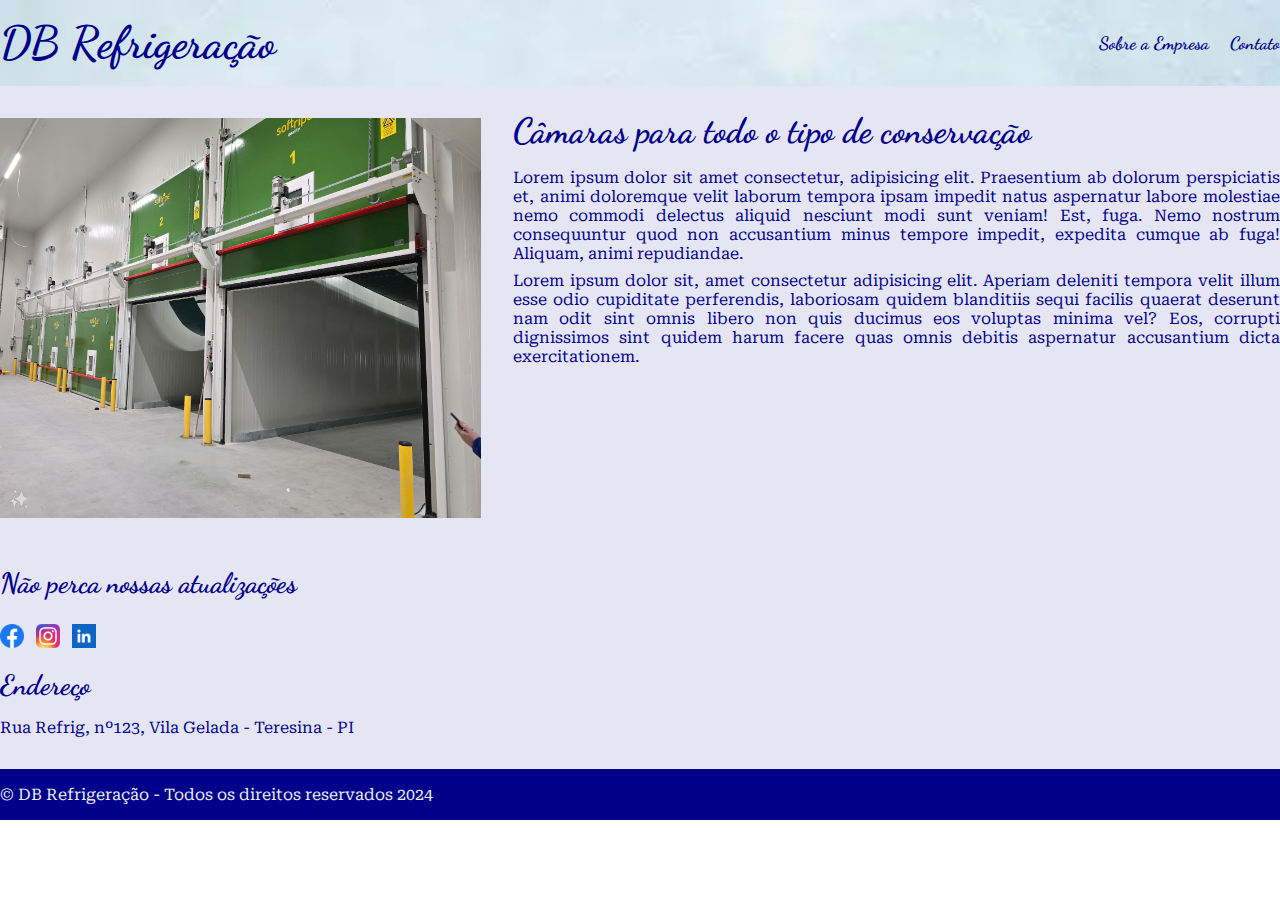
<file: index.html>
<!DOCTYPE html>
<html lang="pt-br">
<head>
    <meta charset="UTF-8">
    <meta name="viewport" content="width=device-width, initial-scale=1.0">
    <title>DB Refrigeração</title>
    <link rel="stylesheet" href="main.css">

    <link rel="preconnect" href="https://fonts.googleapis.com">
    <link rel="preconnect" href="https://fonts.gstatic.com" crossorigin>
    <link href="https://fonts.googleapis.com/css2?family=Dancing+Script:wght@400..700&family=Roboto+Serif:ital,opsz,wght@0,8..144,100..900;1,8..144,100..900&display=swap" rel="stylesheet">
</head>
<body>
    <header>
        <div class="container">
            <a class="logo" href="index.html">DB Refrigeração</a>
            <nav>
                <ul>
                    <li>
                        <a href="about.html">Sobre a Empresa</a>
                    </li>
                    <li>
                        <a href="contact.html">Contato</a>
                    </li>
                </ul>
            </nav>
        </div>
    </header>
    <section id="main">
        <div class="container">
            <img class="room" src="./images/camaras.jpg" alt="Camaras">
            <div>
                <h2>Câmaras para todo o tipo de conservação</h2>
                <p>
                    Lorem ipsum dolor sit amet consectetur, adipisicing elit. Praesentium ab dolorum perspiciatis et, animi doloremque velit laborum 
                    tempora ipsam impedit natus aspernatur labore molestiae nemo commodi delectus aliquid nesciunt modi sunt veniam! Est, fuga. Nemo 
                    nostrum consequuntur quod non accusantium minus tempore impedit, expedita cumque ab fuga! Aliquam, animi repudiandae.
                </p>
                <p>
                    Lorem ipsum dolor sit, amet consectetur adipisicing elit. Aperiam deleniti tempora velit illum esse odio cupiditate perferendis, 
                    laboriosam quidem blanditiis sequi facilis quaerat deserunt nam odit sint omnis libero non quis ducimus eos voluptas minima vel? 
                    Eos, corrupti dignissimos sint quidem harum facere quas omnis debitis aspernatur accusantium dicta exercitationem.
                </p>
            </div>
        </div>
    </section>
    <section id="contact">
        <div class="container">
            <div class="contact-methods">
                <div>
                <div>
                    <h3>Não perca nossas atualizações</h3>
                    <ul class="social-links">
                        <li>
                            <a href="#" title="Siga-nos no facebook">
                                <img src="./images/facebook.png" alt="Logo facebook">
                            </a>
                        </li>
                        <li>
                            <a href="#" title="Siga-nos no Instagram">
                                <img src="./images/instagram.png" alt="Logo instagram">
                            </a>
                        </li>
                        <li>
                            <a href="#" title="Siga-nos no Linkedin">
                                <img src="./images/linkedin.png" alt="Logo linkedin">
                            </a>
                        </li>
                    </ul>
                </div>
                <div>
                    <h3>Endereço</h3>
                    <p>Rua Refrig, nº123, Vila Gelada - Teresina - PI</p>
                </div>
            </div>
        </div>
    </section>
    <footer>
        <div class="container">
            <p>
                &copy; DB Refrigeração - Todos os direitos reservados 2024
            </p>
        </div>
    </footer>
</body>
</html>
</file>
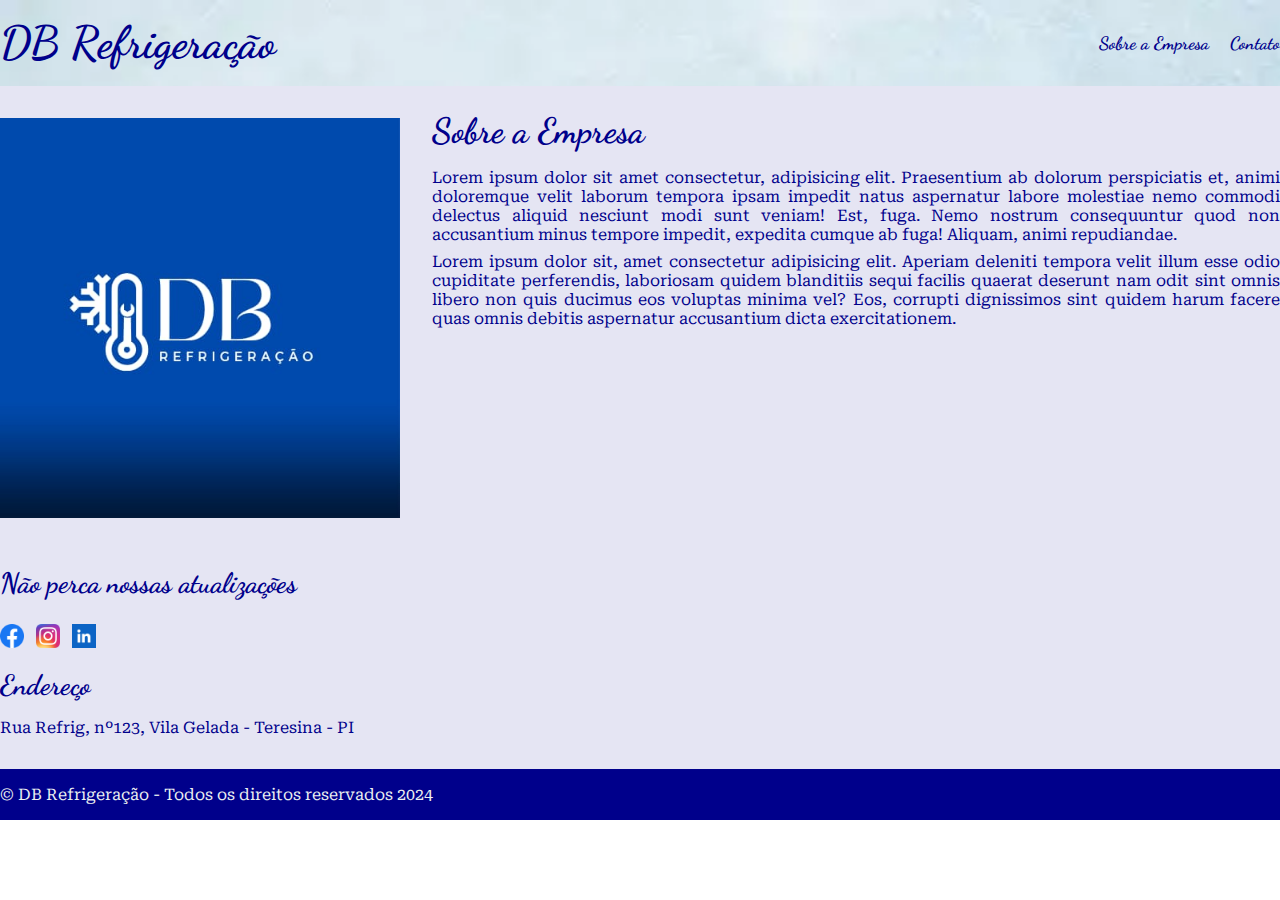
<file: about.html>
<!DOCTYPE html>
<html lang="pt-br">
<head>
    <meta charset="UTF-8">
    <meta name="viewport" content="width=device-width, initial-scale=1.0">
    <title>DB Refrigeração</title>
    <link rel="stylesheet" href="main.css">

    <link rel="preconnect" href="https://fonts.googleapis.com">
    <link rel="preconnect" href="https://fonts.gstatic.com" crossorigin>
    <link href="https://fonts.googleapis.com/css2?family=Dancing+Script:wght@400..700&family=Roboto+Serif:ital,opsz,wght@0,8..144,100..900;1,8..144,100..900&display=swap" rel="stylesheet">
</head>
<body>
    <header>
        <div class="container">
            <a class="logo" href="index.html">DB Refrigeração</a>
            <nav>
                <ul>
                    <li>
                        <a href="about.html">Sobre a Empresa</a>
                    </li>
                    <li>
                        <a href="contact.html">Contato</a>
                    </li>
                </ul>
            </nav>
        </div>
    </header>
    <section id="about">
        <div class="container">
            <img class="room" src="./images/DB-refrg.jpg" alt="Camaras">
            <div>
                <h2>Sobre a Empresa</h2>
                <p>
                    Lorem ipsum dolor sit amet consectetur, adipisicing elit. Praesentium ab dolorum perspiciatis et, animi doloremque velit laborum 
                    tempora ipsam impedit natus aspernatur labore molestiae nemo commodi delectus aliquid nesciunt modi sunt veniam! Est, fuga. Nemo 
                    nostrum consequuntur quod non accusantium minus tempore impedit, expedita cumque ab fuga! Aliquam, animi repudiandae.
                </p>
                <p>
                    Lorem ipsum dolor sit, amet consectetur adipisicing elit. Aperiam deleniti tempora velit illum esse odio cupiditate perferendis, 
                    laboriosam quidem blanditiis sequi facilis quaerat deserunt nam odit sint omnis libero non quis ducimus eos voluptas minima vel? 
                    Eos, corrupti dignissimos sint quidem harum facere quas omnis debitis aspernatur accusantium dicta exercitationem.
                </p>
            </div>
        </div>
    </section>
    <section id="contact">
        <div class="container">
            <div class="contact-methods">
                <div>
                <div>
                    <h3>Não perca nossas atualizações</h3>
                    <ul class="social-links">
                        <li>
                            <a href="#" title="Siga-nos no facebook">
                                <img src="./images/facebook.png" alt="Logo facebook">
                            </a>
                        </li>
                        <li>
                            <a href="#" title="Siga-nos no Instagram">
                                <img src="./images/instagram.png" alt="Logo instagram">
                            </a>
                        </li>
                        <li>
                            <a href="#" title="Siga-nos no Linkedin">
                                <img src="./images/linkedin.png" alt="Logo linkedin">
                            </a>
                        </li>
                    </ul>
                </div>
                <div>
                    <h3>Endereço</h3>
                    <p>Rua Refrig, nº123, Vila Gelada - Teresina - PI</p>
                </div>
            </div>
        </div>
    </section>
    <footer>
        <div class="container">
            <p>
                &copy; DB Refrigeração - Todos os direitos reservados 2024
            </p>
        </div>
    </footer>
</body>
</html>
</file>
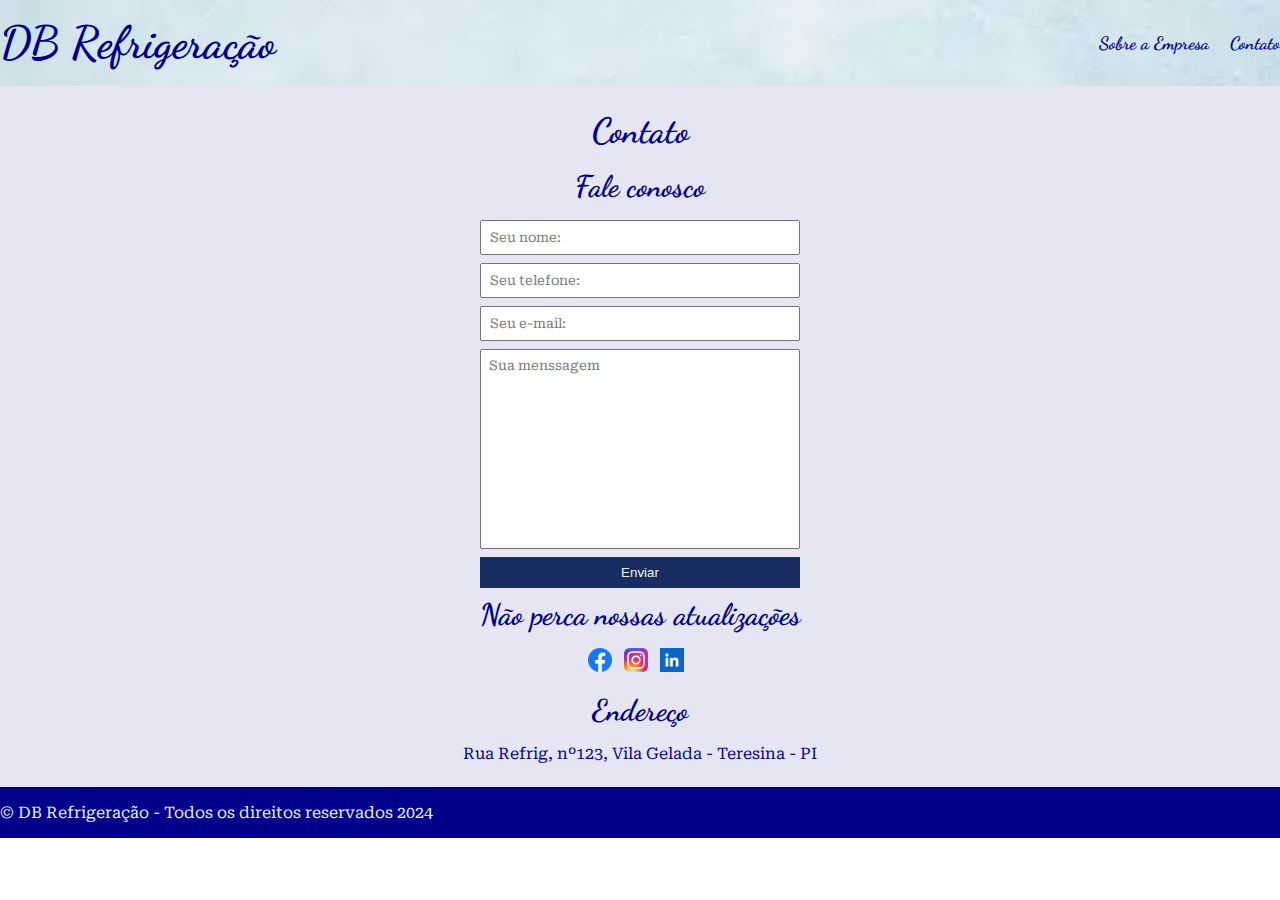
<file: contact.html>
<!DOCTYPE html>
<html lang="pt-br">
<head>
    <meta charset="UTF-8">
    <meta name="viewport" content="width=device-width, initial-scale=1.0">
    <title>DB Refrigeração</title>
    <link rel="stylesheet" href="contact.css">

    <link rel="preconnect" href="https://fonts.googleapis.com">
    <link rel="preconnect" href="https://fonts.gstatic.com" crossorigin>
    <link href="https://fonts.googleapis.com/css2?family=Dancing+Script:wght@400..700&family=Roboto+Serif:ital,opsz,wght@0,8..144,100..900;1,8..144,100..900&display=swap" rel="stylesheet">
</head>
<body>
    <header>
        <div class="container">
            <a class="logo" href="index.html">DB Refrigeração</a>
            <nav>
                <ul>
                    <li>
                        <a href="about.html">Sobre a Empresa</a>
                    </li>
                    <li>
                        <a href="#contact">Contato</a>
                    </li>
                </ul>
            </nav>
        </div>
    </header>
    <section id="contact">
        <div class="container">
            <h2>Contato</h2>
            <div class="contact-methods">
                <div>
                    <h3>Fale conosco</h3>
                    <form>
                        <input type="text" placeholder="Seu nome:" required/>
                        <input type="tel" placeholder="Seu telefone:"/>
                        <input type="email" placeholder="Seu e-mail:" required/>
                        <textarea placeholder="Sua menssagem" required></textarea>
                        <button type="submit">Enviar</button>
                    </form>
                </div>
                <div>
                    <h3>Não perca nossas atualizações</h3>
                    <ul class="social-links">
                        <li>
                            <a href="#" title="Siga-nos no facebook">
                                <img src="./images/facebook.png" alt="Logo facebook">
                            </a>
                        </li>
                        <li>
                            <a href="#" title="Siga-nos no Instagram">
                                <img src="./images/instagram.png" alt="Logo instagram">
                            </a>
                        </li>
                        <li>
                            <a href="#" title="Siga-nos no Linkedin">
                                <img src="./images/linkedin.png" alt="Logo linkedin">
                            </a>
                        </li>
                    </ul>
                </div>
                <div>
                    <h3>Endereço</h3>
                    <p>Rua Refrig, nº123, Vila Gelada - Teresina - PI</p>
                </div>
            </div>
        </div>
    </section>
    <footer>
        <div class="container">
            <p>
                &copy; DB Refrigeração - Todos os direitos reservados 2024
            </p>
        </div>
    </footer>
</body>
</html>
</file>
<file: main.css>
/* Formatação de estilo */

/* Estilo Null */
* {
    margin: 0;
    padding: 0;
    box-sizing: border-box;
}

/* Inicio */
header a,
section h2,
section h3 {
    font-family: "Dancing Script", cursive;
    font-weight: bolder;
    text-decoration: none;
}

body,
input,
textarea {
    font-family: "Roboto Serif", serif;
}
header {
    padding: 16px 0;
    color: rgb(0, 0, 139);
    background-image: url(./images/fundo_nevado.jpeg);
    background-size: cover;
    font-size: 45;
}

header .container>a {
    font-size: 45px;
    color: rgb(0, 0, 139);
}

img {
    height: 400px;
    margin-top: 8px;
}

header nav li {
    display: inline;
    margin-left: 16px;
    font-size: 18px;
}

header nav li a {
    color: rgb(0, 0, 139);
    text-decoration: none;
}

header .container,
section .container {
    display: flex;
    align-items: center;
    justify-content: space-between;
    text-align: justify;
}

.container {
    max-width: 1280px;
    width: 100%;
    margin: 0 auto;
}

section .container {
    align-items: flex-start;
}

section {
    padding: 24px 0;
    color: rgb(0, 0, 139);
}

section h2 {
    margin-bottom: 16px;
    font-size: 35px;
}

section p {
    margin-bottom: 8px;
}

.room {
    margin-top: 8px;
    margin-right: 32px;
}

.social-links img {
    height: 24px;
    margin-bottom: 16px;
}

.social-links li {
    display: inline;
    margin-right: 8px;
}

.social-links li a {
    text-decoration: none;
}

#contact .container {
    display: block;
}

.contact-methods {
    display: flex;
    justify-content: space-between;
}

form input,
form textarea,
form button{
    display: block;
    width: 320px;
    margin-bottom: 8px;
    padding: 8px;
}

form textarea {
    resize: none;
    height: 200px;
}

section h3 {
    margin-bottom: 16px;
    font-size: 28px;
}

#main,
#contact,
#about {
    background-color: rgba(0, 0, 139,0.1);
}

footer {
    background-color: rgb(0, 0, 139);
    color: #ecf0f1;
    padding: 16px 0;
    align-items: center;
}
</file>
<file: contact.css>
/* Formatação de estilo */

/* Estilo Null */
* {
    margin: 0;
    padding: 0;
    box-sizing: border-box;
}

/* Inicio */
header a,
section h2,
section h3 {
    font-family: "Dancing Script", cursive;
    font-weight: bolder;
    text-decoration: none;
}

body,
input,
textarea {
    font-family: "Roboto Serif", serif;
}

header {
    padding: 16px 0;
    color: rgb(0, 0, 139);
    background-image: url(./images/fundo_nevado.jpeg);
    background-size: cover;
    font-size: 45;
}

header .container>a {
    font-size: 45px;
    color: rgb(0, 0, 139);
}

header nav li {
    display: inline;
    margin-left: 16px;
    font-size: 18px;
}

header nav li a {
    color: rgb(0, 0, 139);
    text-decoration: none;
}

header .container,
section .container {
    display: flex;
    align-items: center;
    justify-content: space-between;
    text-align: justify;
}

.container {
    max-width: 1280px;
    width: 100%;
    margin: 0 auto;
}

section .container {
    align-items: flex-start;
}

section {
    padding: 24px 0;
    color: rgb(0, 0, 139);
}

section h2 {
    margin-bottom: 16px;
    font-size: 35px;
}

section h3 {
    margin-bottom: 16px;
    font-size: 30px;
}

.social-links img {
    height: 24px;
    margin-bottom: 16px;
}

.social-links li {
    display: inline;
    margin-right: 8px;
}

.social-links li a {
    text-decoration: none;
}

#contact .container {
    display: block;
    text-align: center;
}

form input,
form textarea,
form button{
    display:block;
    width: 320px;
    margin-bottom: 8px;
    margin-left: auto;
    margin-right: auto;
    padding: 8px;
}

form textarea {
    resize: none;
    height: 200px;
}

form button {
    background-color: #182c61;
    color: #ecf0f1;
    border: none;
    cursor: pointer;
}

form button:hover {
    background-color: #3050af;
}

input:focus, textarea:focus {
    outline-color: rgb(0, 0, 139);
}

#contact,
#about {
    background-color: rgba(0, 0, 139,0.1);
}

footer {
    background-color: rgb(0, 0, 139);
    color: #ecf0f1;
    padding: 16px 0;
    align-items: center;
}
</file>
